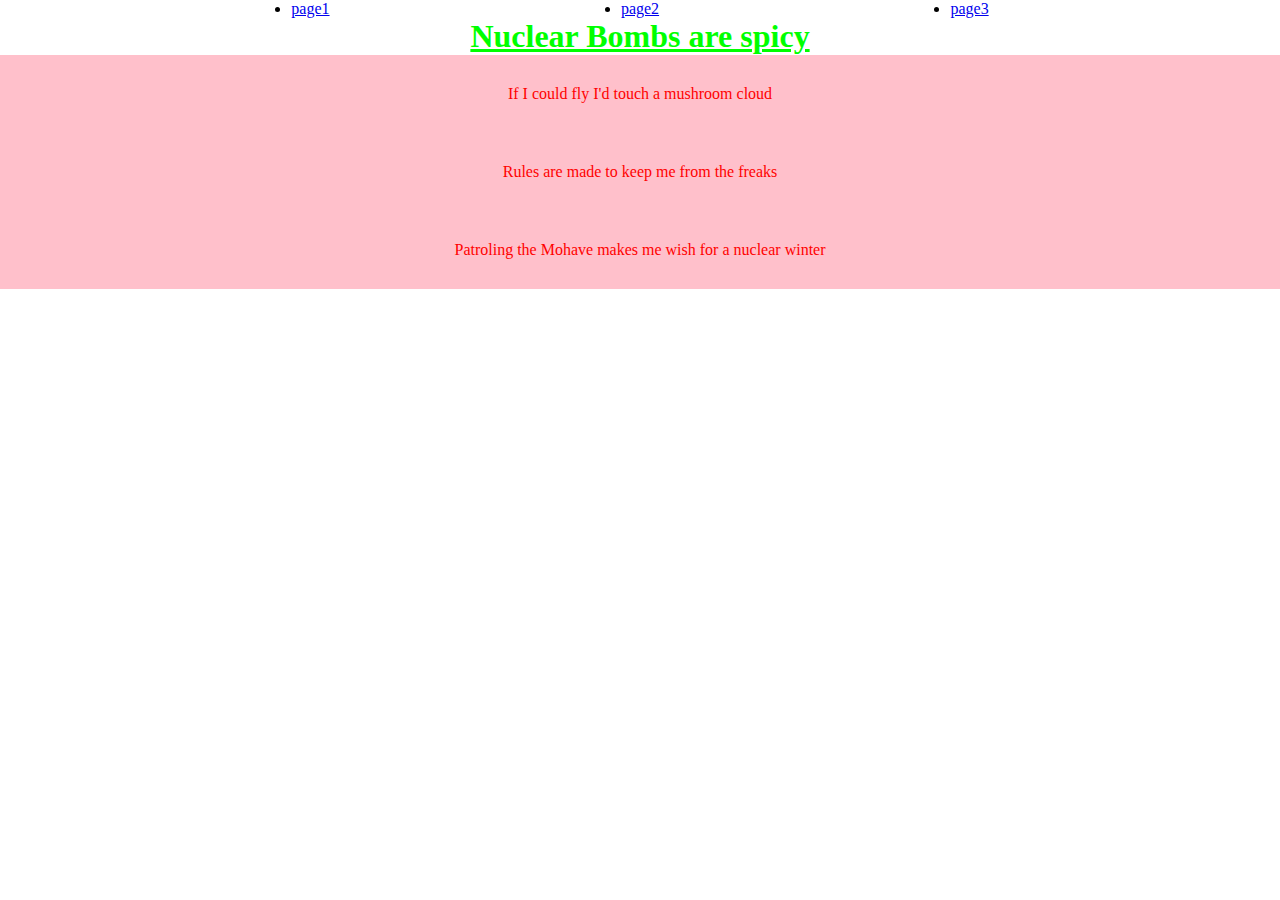
<file: Wed Dev 1/index.html>
<!DOCTYPE html>
<html lang="en">
<head>
    <meta charset="UTF-8">
    <meta http-equiv="X-UA-Compatible" content="IE=edge">
    <meta name="viewport" content="width=device-width, initial-scale=1.0">
    <title>Document</title>
    <link rel="stylesheet" href="style.css">
</head>  
<body>
    <ul class="Navigation">
        <li><a href="page1.html">page1</a></li>
        <li><a href="page1.html">page2</a></li>
        <li><a href="page1.html">page3</a></li>
    </ul>

<h1><u>Nuclear Bombs are spicy</u></h1>

<p>If I could fly I'd touch a mushroom cloud</p>
<p>Rules are made to keep me from the freaks</p>    
<p>Patroling the Mohave makes me wish for a nuclear winter </p>


</body>
</html>
</file>
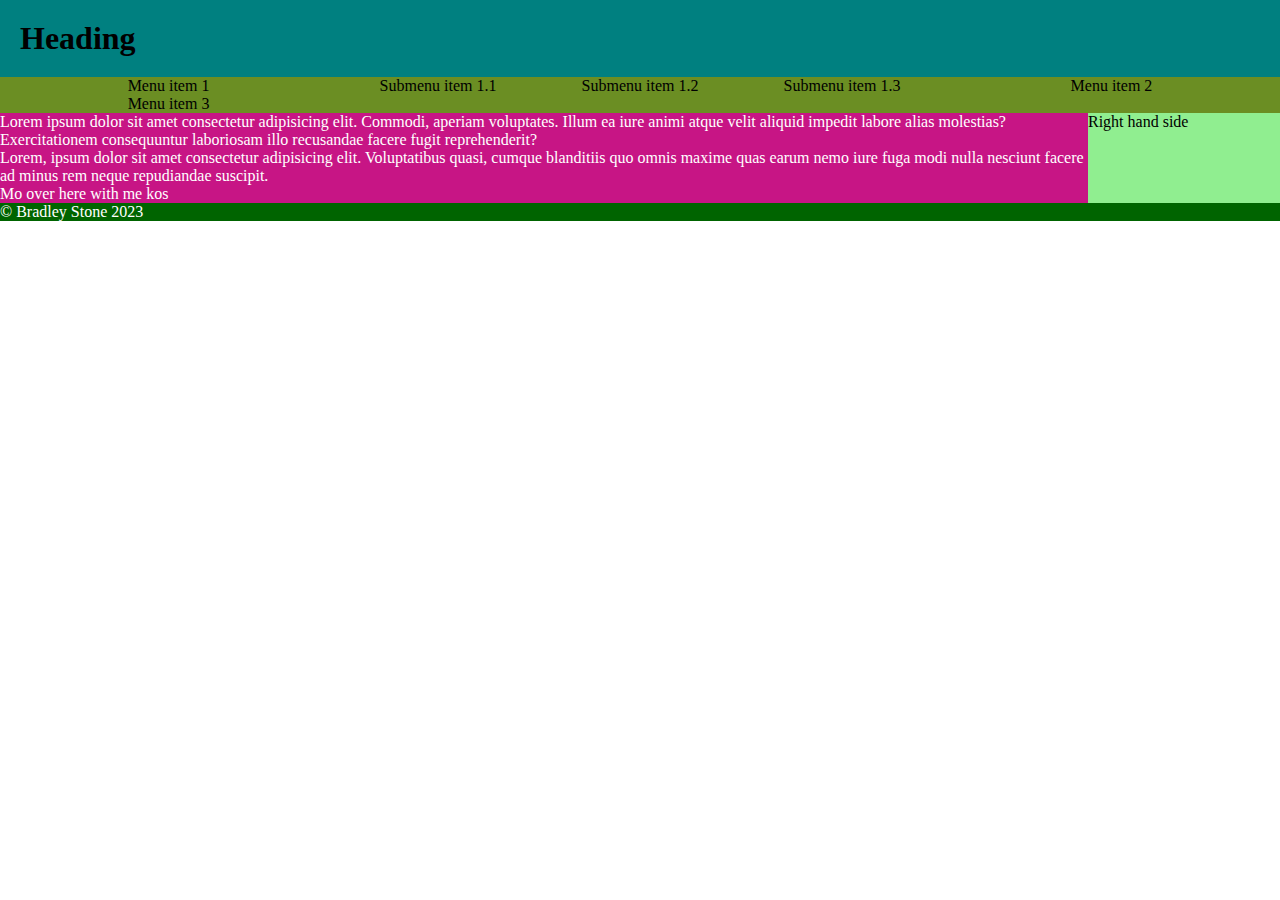
<file: Web Deb 2 Semantic/Semantic .html>
<!DOCTYPE html>
<html lang="en">

<head>
    <title>Home Page</title>
    <link rel="stylesheet" href="main.css" media="screen">
    <link rel="stylesheet" href="mobile.css" media="screen and (max-width: 800px)">
    <link rel="stylesheet" href="desktop.css" media="screen and (min-width: 800px)">
    <meta name="viewport" content="width=device-width, initial-scale=1.0">
</head>

<body id="clicked">
    <header>
        <a href="#clicked" class="on showNav"></a>
        <a href="#" class="off">X</a>
        <h1>Heading</h1>
    </header>
    <nav>
        <ul>
            <li>Menu item 1</li>
                <ul>
                    <li>Submenu item 1.1</li>
                    <li>Submenu item 1.2</li>
                    <li>Submenu item 1.3</li>
                </ul>
            </li>    
            <li>Menu item 2</li>
            <li>Menu item 3</li>
        </ul>
    </nav>

    <main>
        <p>Lorem ipsum dolor sit amet consectetur adipisicing elit. Commodi, aperiam voluptates.
            Illum ea iure animi atque velit aliquid impedit labore alias molestias?
            Exercitationem consequuntur laboriosam illo recusandae facere fugit reprehenderit?</p>

            <p>Lorem, ipsum dolor sit amet consectetur adipisicing elit. Voluptatibus quasi, cumque blanditiis quo omnis maxime quas earum nemo iure fuga modi nulla nesciunt facere ad minus rem neque repudiandae suscipit.</p>

            <p>Mo over here with me kos</p>
    </main>

    <aside>
        Right hand side
    </aside>
    
    <footer>
        &copy; Bradley Stone 2023
    </footer>

</body>

</html>
</file>
<file: Wed Dev 1/style.css>
*{
    padding: 0%;
    margin: 0%;
}

.Navigation {
    display: flex;
    justify-content: space-evenly;
    
}

h1 {
    color: lime;    
    text-align: center;
}

p{
    background-color: pink;
    color:red;
    text-align: center;
    padding: 30px;
}
</file>
<file: Web Deb 2 Semantic/main.css>
* {
    padding: 0%;
    margin: 0%;
}

header {
    background-color: teal;
    color: black;
    padding: 20px;
    grid-area: header;
}

nav {
    background-color: olivedrab;
    grid-area: nav;
}


main {
    background-color: mediumvioletred;
    color: white;
    grid-area: main;
}

aside {
    background-color: lightgreen;
    grid-area: aside;
}

footer {
    background-color: darkgreen;
    color: white;
    grid-area: footer;
}
</file>
<file: Web Deb 2 Semantic/mobile.css>
body {
    display: grid;
    grid-template-columns: auto;
    grid-auto-rows: auto;
    grid-template-areas:
        "header"
        "nav"
        "main"
        "aside"
        "footer"
}

.showNav {
    height: 0.8em;
    width: 1.25em;
    display: block;
    border-top: 0.2em solid #fff;
    border-bottom: 0.2em solid #fff;
}

.showNav::before {
    content: '';
    position: absolute;
    width: 1.25em;
    margin-top: 0.3em;
    border-top: 0.2em solid #fff;
}

nav {
    display: none;
    background-color: yellow;
    position: fixed;
    top: 0;
    left: 50%;
    width: 50%;
    height: 100vh;
}


#clicked .on {
    display: block;
}

#clicked .off {
    display: none;
}

#clicked:target .on {
    display: none;
}

#clicked:target .off {
    display: block;
}

#clicked:target nav {
    display: block;
}
</file>
<file: Web Deb 2 Semantic/desktop.css>
body {
    display: grid;
    grid-template-columns: 15% 35% 35% 15%;
    grid-auto-rows: auto;
    grid-template-areas: 
        "header header header header"
        "nav nav nav nav"
        "main main main aside"
        "footer footer footer footer"
}

header a {
    display: none;
}

nav ul {
    list-style-type: none;
    display: grid;
    grid-template-columns: repeat(3, auto);
    text-align: center;
}
</file>
